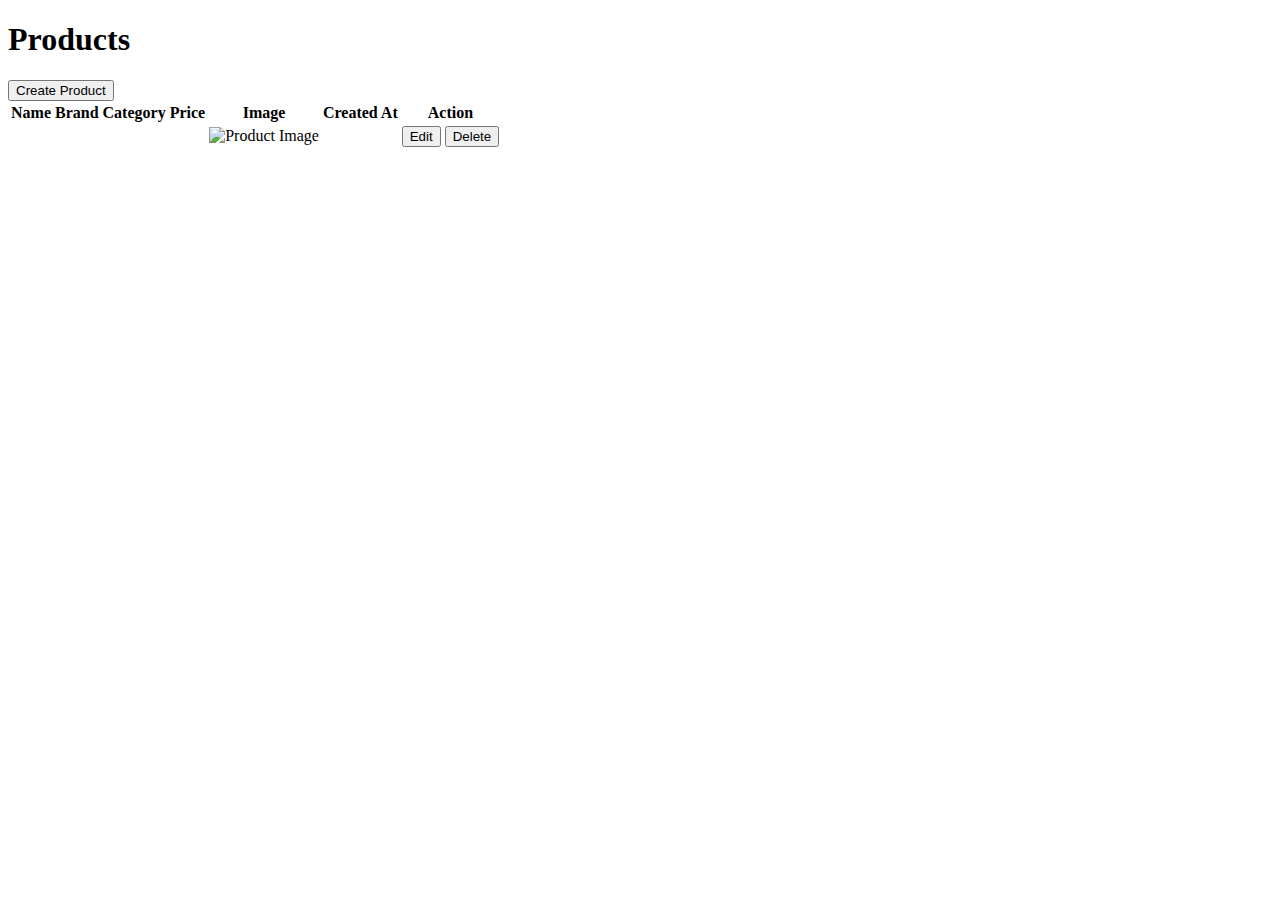
<file: src/main/resources/templates/products/index.html>
<!DOCTYPE html>
<html lang="en" xmlns:th="http://www.thymeleaf.org">
<head>
    <meta charset="UTF-8">
    <meta name="viewport" content="width=device-width, initial-scale=1.0">
    <title>Full Stack Demo</title>
    <link rel="stylesheet" th:href="@{/styles.css}">
</head>
<body>
    <div th:replace="~{fragments/nav :: nav}"></div>
    <header>
        <h1>Products</h1>
        <a href="/products/create"><button>Create Product</button></a>
        <table>
            <thead>
                <tr>
                    <th>Name</th>
                    <th>Brand</th>
                    <th>Category</th>
                    <th>Price</th>
                    <th>Image</th>
                    <th>Created At</th>
                    <th>Action</th>
                </tr>
            </thead>
            <tbody>
                <tr th:each="product : ${products}">
                    <td th:text="${product.name}"></td>
                    <td th:text="${product.brand}"></td>
                    <td th:text="${product.category}"></td>
                    <td th:text="${product.price} + ' $'"></td>
                    <td><img th:src="@{'/images/' + ${product.imageFileName}}" alt="Product Image"></td>
                    <td th:text="${#dates.format(product.createdAt, 'yyyy-MM-dd')}"></td>
                    <td>
                        <a th:href="@{/products/edit(id=${product.id})}"><button>Edit</button></a>
                        <a th:href="@{/products/delete(id=${product.id})}" onclick="return confirm('Are you sure?')"><button>Delete</button></a>
                    </td>
                </tr>
            </tbody>
        </table>
    </header>
</body>
</html>
</file>
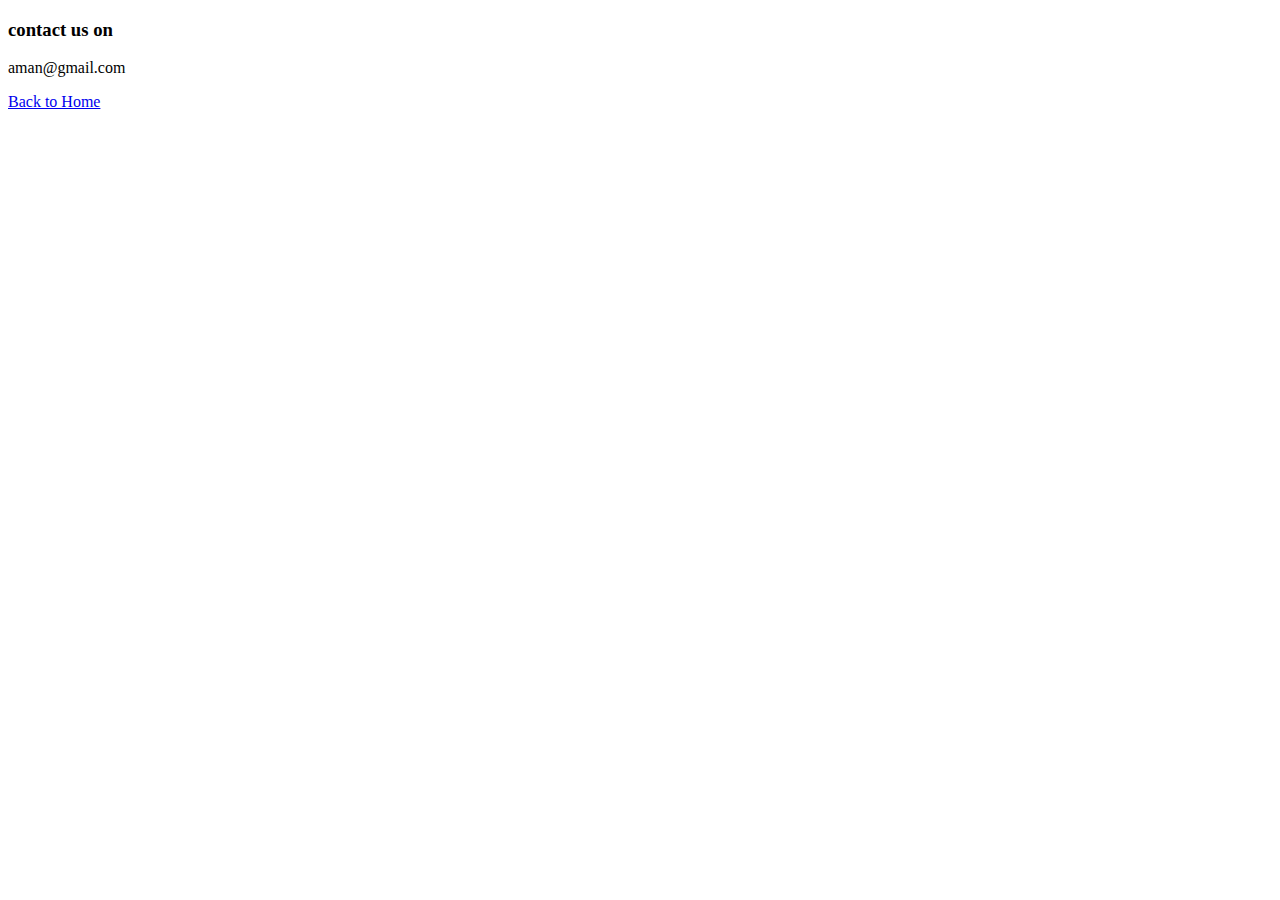
<file: src/main/resources/templates/contact.html>
<!DOCTYPE html>
 <html>
    <head>
        <title>
            Fullstack Demo
        </title>
    </head>
    <body>
        <h3>contact us on</h3>
        <p>aman@gmail.com</p>
        <a href="/">Back to Home</a>
    </body>
 </html>
</file>
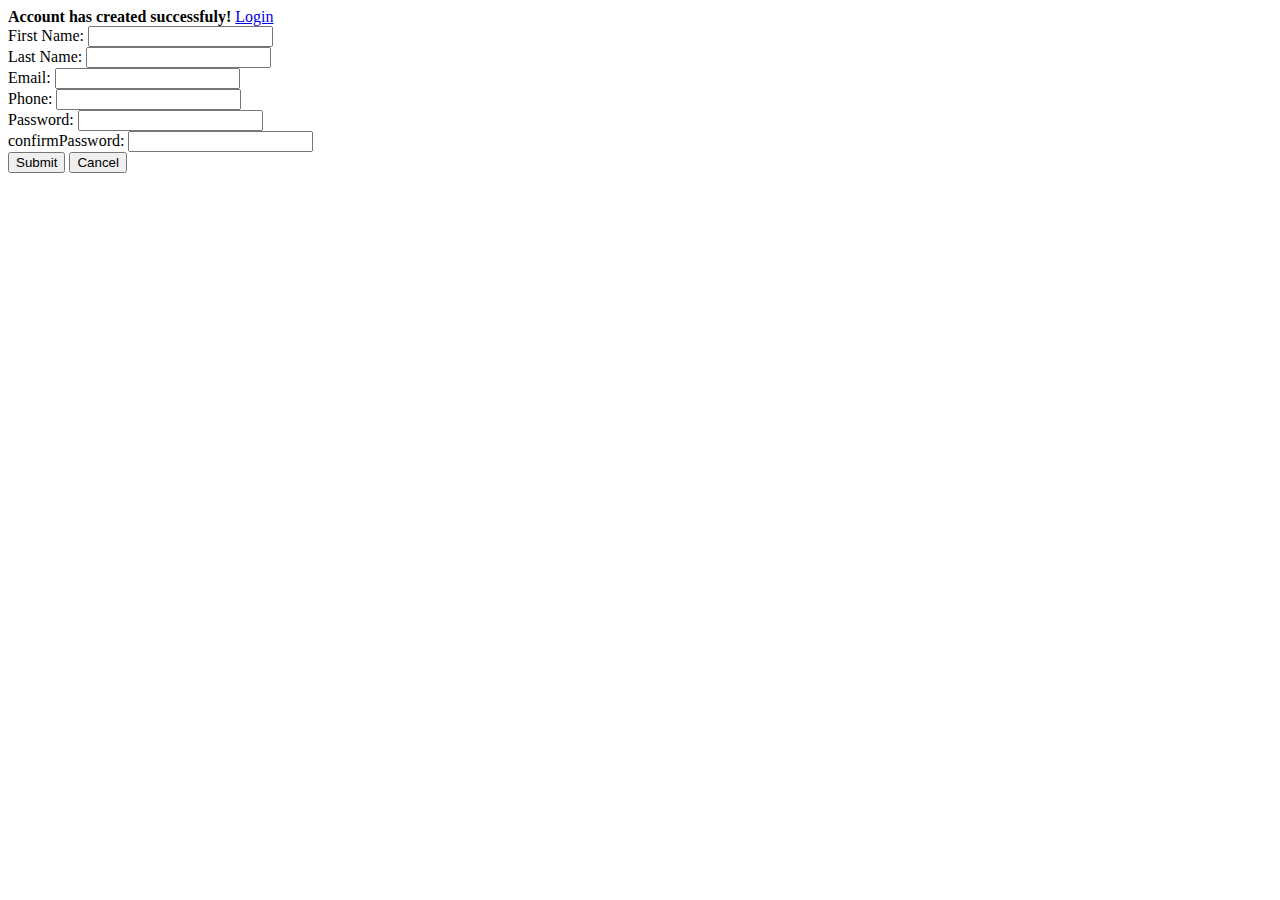
<file: src/main/resources/templates/register.html>
<!DOCTYPE html> 
<html>
    <head>
        <title>Fullstack Demo</title>
        <link rel="stylesheet" th:href="@{/register.css}" />
        <link rel="stylesheet" th:href="@{/styles.css}"/>
    </head>
    <body>
      <div th:replace="~{fragments/nav :: nav}"></div>

            <div th:if="${success}">
                <strong>Account has created successfuly!</strong>
                <a href="/login">Login</a>
            </div>

          <form  method="post" th:object="${registerDto}">
            <div class="register_form">
           

             <div class="form-element">
             <label for="firstName">First Name:</label>
             <input type="text" th:field="${registerDto.firstName}">
             <span class="validationError"
             th:if="${#fields.hasErrors('firstName')}"
             th:errors="${registerDto.firstName}"></span>
             </div>
             
             <div class="form-element">
             <label for="lastName">Last Name:</label>
             <input type="text" th:field="${registerDto.lastName}">
             <span class="validationError"
             th:if="${#fields.hasErrors('lastName')}"
             th:errors="${registerDto.lastName}"></span>
            </div>

            <div class="form-element">
             <label for="email">Email:</label>
             <input type="text" th:field="${registerDto.email}">
             <span class="validationError"
             th:if="${#fields.hasErrors('email')}"
             th:errors="${registerDto.email}"></span>
             </div>

             <div class="form-element">
             <label for="phone">Phone:</label>
             <input type="text" th:field="${registerDto.phone}">
             <span class="validationError"
             th:if="${#fields.hasErrors('phone')}"
             th:errors="${registerDto.phone}"></span>
             </div>
             


             <div class="form-element">
             <label for="password">Password:</label>
             <input type="password" th:field="${registerDto.password}">
             <span class="validationError"
             th:if="${#fields.hasErrors('password')}"
             th:errors="${registerDto.password}"></span>
             </div>

             <div class="form-element">
             <label for="confirmPassword">confirmPassword:</label>
             <input type="password" th:field="${registerDto.confirmPassword}">
             <span class="validationError"
             th:if="${#fields.hasErrors('confirmPassword')}"
             th:errors="${registerDto.confirmPassword}"></span>

             <div class="form-buttons">
             <button type="submit" class="--btn-primary">Submit</button>
             <a href="/"><button class="--btn-cancel">Cancel</button></a>
             </div>
             </div>
             </div>
          </form>
    </body>
</html>
</file>
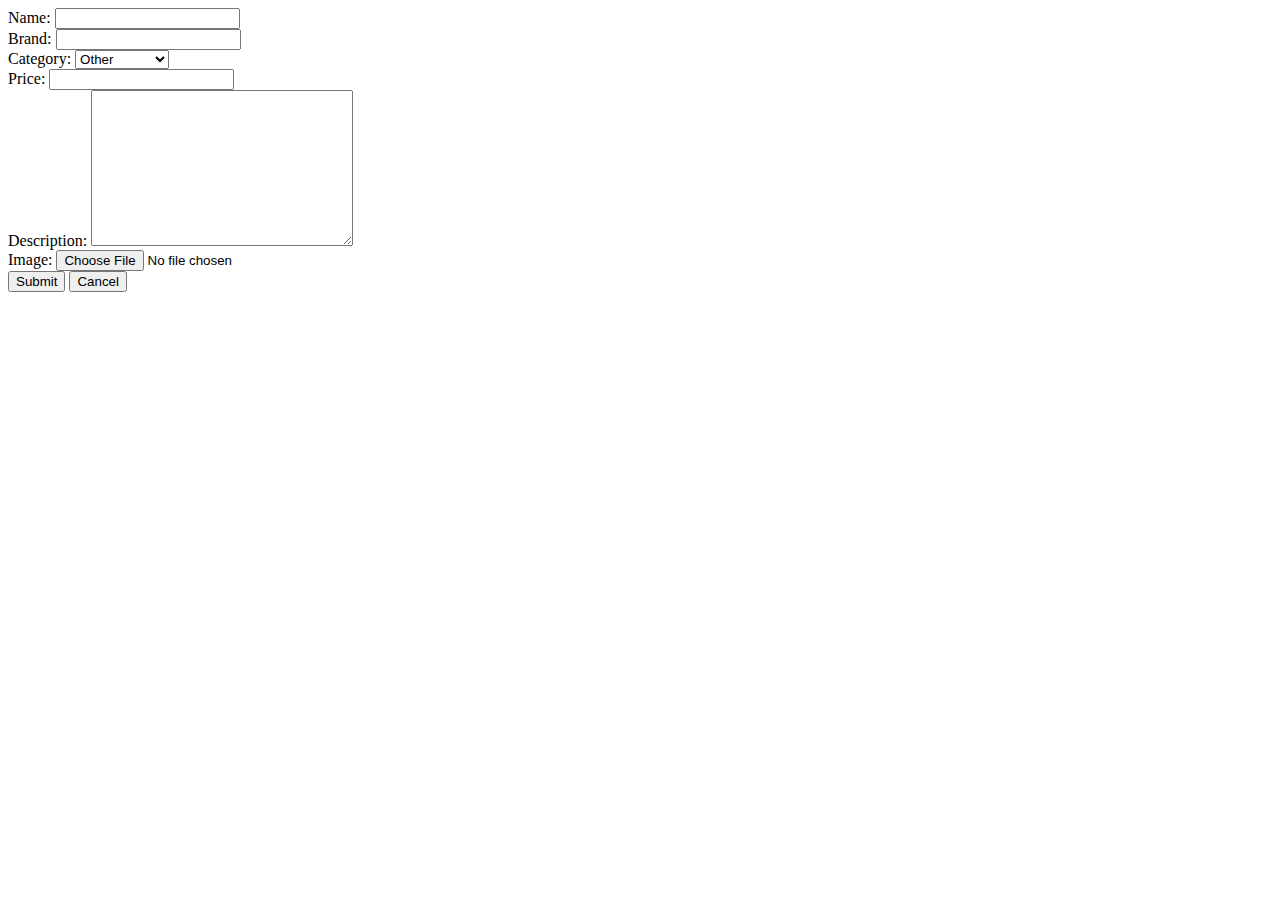
<file: src/main/resources/templates/products/CreateProduct.html>
<!DOCTYPE html>
<html>
<head>
    <title>Fullstack Demo</title>
    <link rel="stylesheet" th:href="@{/register.css}" />
    <link rel="stylesheet" th:href="@{/styles.css}" />
</head>
<body>
    <div th:replace="~{fragments/nav :: nav}"></div>

    <form method="post" th:object="${productDto}" enctype="multipart/form-data">
        <div class="register_form">
            <div class="form-element">
                <label for="name">Name:</label>
                <input type="text" th:field="${productDto.name}">
                <span class="validationError" th:if="${#fields.hasErrors('name')}" th:errors="${productDto.name}"></span>
            </div>

            <div class="form-element">
                <label for="brand">Brand:</label>
                <input type="text" th:field="${productDto.brand}">
                <span class="validationError" th:if="${#fields.hasErrors('brand')}" th:errors="${productDto.brand}"></span>
            </div>

            <div class="form-element">
                <label for="category">Category:</label>
                <select th:field="${productDto.category}">
                    <option value="Other">Other</option>
                    <option value="Phones">Phones</option>
                    <option value="Computers">Computers</option>
                    <option value="Accessories">Accessories</option>
                    <option value="Printers">Printers</option>
                    <option value="Cameras">Cameras</option>
                </select>
                <span class="validationError" th:if="${#fields.hasErrors('category')}" th:errors="${productDto.category}"></span>
            </div>

            <div class="form-element">
                <label for="price">Price:</label>
                <input type="text" th:field="${productDto.price}">
                <span class="validationError" th:if="${#fields.hasErrors('price')}" th:errors="${productDto.price}"></span>
            </div>

            <div class="form-element">
                <label for="description">Description:</label>
                <textarea th:field="${productDto.description}" cols="30" rows="10"></textarea>
                <span class="validationError" th:if="${#fields.hasErrors('description')}" th:errors="${productDto.description}"></span>
            </div>

            <div class="form-element">
                <label for="imageFile">Image:</label>
                <input type="file" th:field="${productDto.imageFile}">
                <span class="validationError" th:if="${#fields.hasErrors('imageFile')}" th:errors="${productDto.imageFile}"></span>
            </div>

            <div class="form-buttons">
                <button type="submit" class="--btn-primary">Submit</button>
                <a href="/products"><button type="button" class="--btn-cancel">Cancel</button></a>
            </div>
        </div>
    </form>
</body>
</html>
</file>
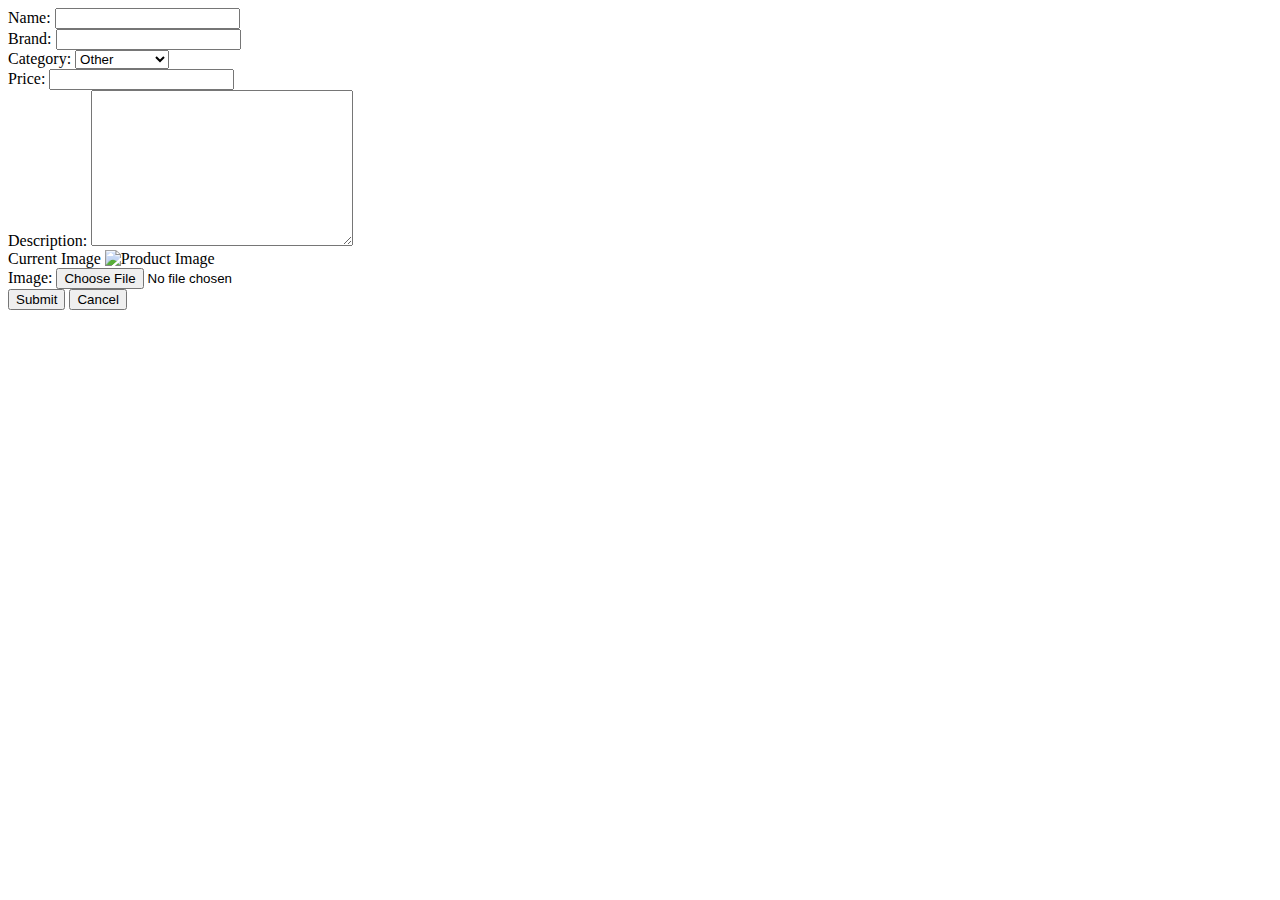
<file: src/main/resources/templates/products/EditProduct.html>
<!DOCTYPE html>
<html>
<head>
    <title>Fullstack Demo</title>
    <link rel="stylesheet" th:href="@{/register.css}" />
    <link rel="stylesheet" th:href="@{/styles.css}" />
</head>
<body>
    <div th:replace="~{fragments/nav :: nav}"></div>

<form method="post" th:object="${productDto}" th:action="@{/products/edit(id=${product.id})}" enctype="multipart/form-data">



        <div class="register_form">
            <div class="form-element">
                <label for="name">Name:</label>
                <input type="text" th:field="${productDto.name}">
                <span class="validationError" th:if="${#fields.hasErrors('name')}" th:errors="${productDto.name}"></span>
            </div>

            <div class="form-element">
                <label for="brand">Brand:</label>
                <input type="text" th:field="${productDto.brand}">
                <span class="validationError" th:if="${#fields.hasErrors('brand')}" th:errors="${productDto.brand}"></span>
            </div>

            <div class="form-element">
                <label for="category">Category:</label>
                <select th:field="${productDto.category}">
                    <option value="Other">Other</option>
                    <option value="Phones">Phones</option>
                    <option value="Computers">Computers</option>
                    <option value="Accessories">Accessories</option>
                    <option value="Printers">Printers</option>
                    <option value="Cameras">Cameras</option>
                </select>
                <span class="validationError" th:if="${#fields.hasErrors('category')}" th:errors="${productDto.category}"></span>
            </div>

            <div class="form-element">
                <label for="price">Price:</label>
                <input type="text" th:field="${productDto.price}">
                <span class="validationError" th:if="${#fields.hasErrors('price')}" th:errors="${productDto.price}"></span>
            </div>

            <div class="form-element">
                <label for="description">Description:</label>
                <textarea th:field="${productDto.description}" cols="30" rows="10"></textarea>
                <span class="validationError" th:if="${#fields.hasErrors('description')}" th:errors="${productDto.description}"></span>
            </div>
            <div class="form-element">
                <label for="currentImage">Current Image</label>
                <img th:src="@{'/images/' + ${product.imageFileName}}" alt="Product Image">
                </div>

            <div class="form-element">
                <label for="imageFile">Image:</label>
                <input type="file" th:field="${productDto.imageFile}">
                <span class="validationError" th:if="${#fields.hasErrors('imageFile')}" th:errors="${productDto.imageFile}"></span>
            </div>

            <div class="form-buttons">
                <button type="submit" class="--btn-primary">Submit</button>
                <a href="/products"><button type="button" class="--btn-cancel">Cancel</button></a>
            </div>
        </div>
    </form>
</body>
</html>
</file>
